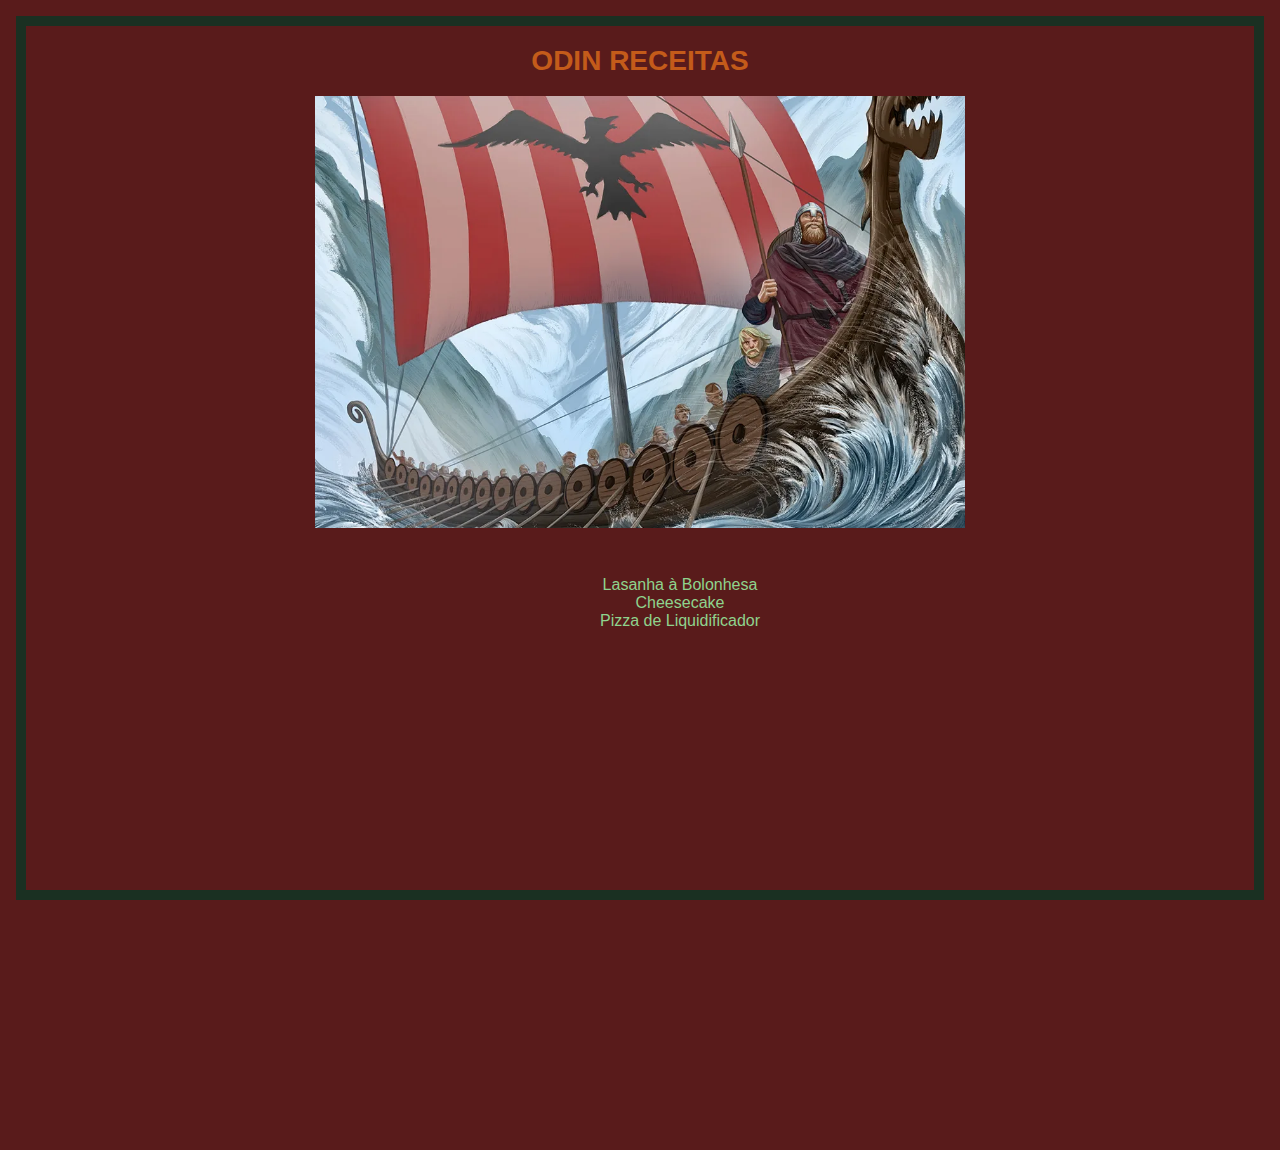
<file: index.html>
<!DOCTYPE html>

<html lang="pt-BR">
    <head>
        <meta charset="utf-8">
        <title>Project:Recipes</title>
        <link rel="stylesheet" href="styles/styles.css">
    </head>

    <body>
        <h1>Odin Receitas</h1>
        <img src="./img/home.webp" alt="Dark Age vikings sailing in a longboat looking for their next score." width="650">
        <ul class="list">
            <li><a class="recipe-link" href="./recipes/lasagna.html">Lasanha à Bolonhesa</a></li>
            <li><a class="recipe-link" href="./recipes/cheesecake.html">Cheesecake</a></li>
            <li><a class="recipe-link" href="./recipes/pizza-de-liquidificador.html">Pizza de Liquidificador</a></li>    
        </ul>
    </body>
</html>
</file>
<file: styles/styles.css>
* {
    background-color:rgba(89,27,27);
    font-family: Helvetica, Arial, sans-serif;
    box-sizing: border-box;
}

body {
    border: 10px solid rgb(26,48,34);
    margin: 16px 16px 250px;
    padding-bottom: 250px;
}

h1 {
    font-family: Verdana, Tahoma, sans-serif;
    font-size: 28px;
    color: rgb(196,91,26);
    text-align: center;
    text-transform: uppercase;
}
img {
    display: block;
    margin: 0 auto;
    max-width: 100%;
}

.list {
    list-style: none;
    margin-left: 40px;
    margin-bottom: 10px;
    text-align: center;
    padding-top: 32px;
}

.list :hover {
    color: #1a3022;
}

.recipe-link {
    text-decoration: none;
    color: rgb(143, 211, 141);
}












/* collor pallete
Hex	RGB
#f5f2ea	(245,242,234) white
#d3b68d	(211,182,141) beige
#c45b1a	(196,91,26) orange
#591b1b	(89,27,27) wine
#1a3022	(26,48,34) green */
</file>
